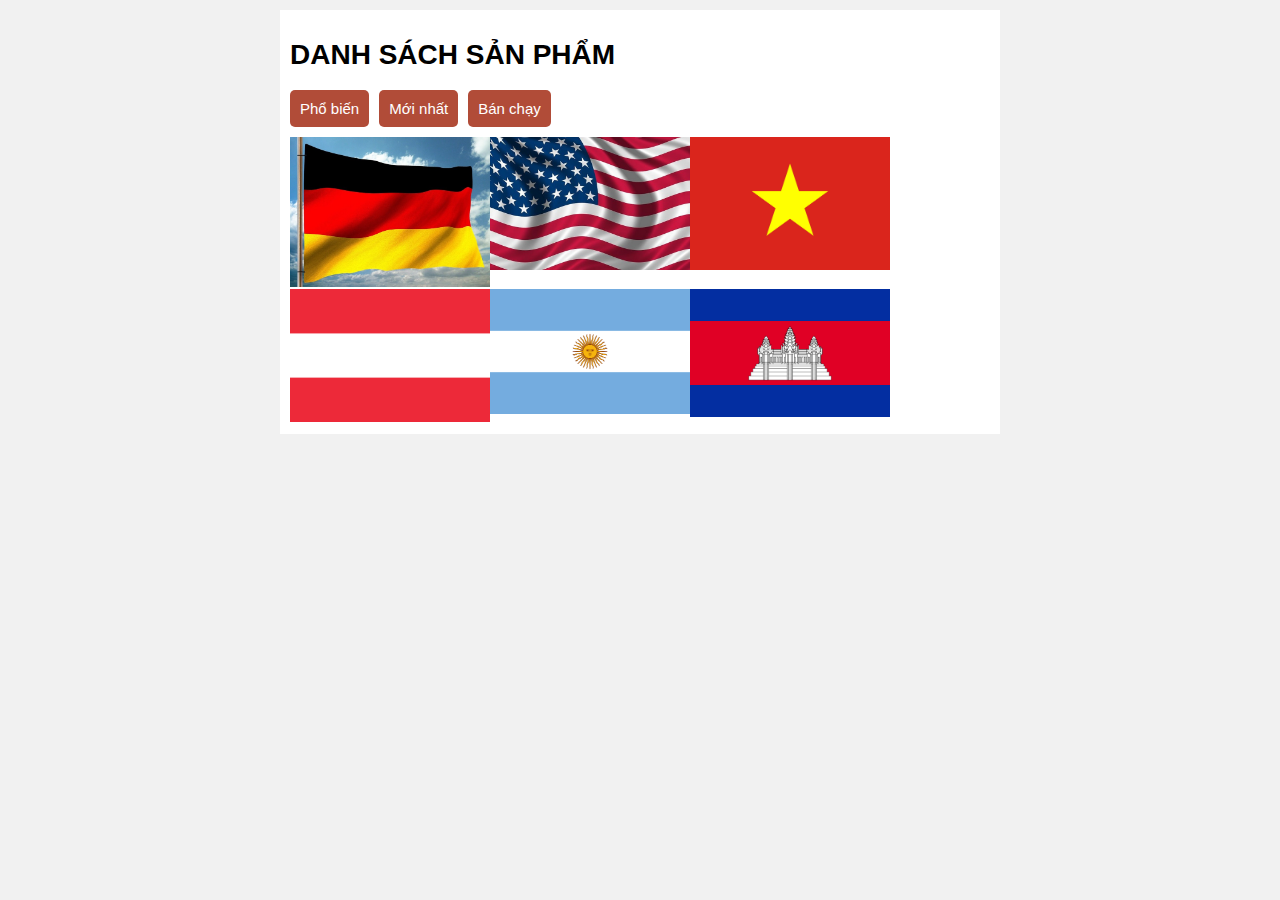
<file: btap2/index.html>
<!DOCTYPE html>
<html lang="en">
<head>
    <meta charset="UTF-8">
    <meta http-equiv="X-UA-Compatible" content="IE=edge">
    <meta name="viewport" content="width=device-width, initial-scale=1.0">
    <title>Document</title>
    <link rel="stylesheet" href="style.css">
</head>
<body>
    <div id="container">
        <h1>Danh sách sản phẩm</h1>
        <ul class="tab">
            <li class="tab-item active" onclick="changeProductList('trend',this)">Phổ biến</li>
            <li class="tab-item" onclick="changeProductList('new',this)">Mới nhất</li>
            <li class="tab-item" onclick="changeProductList('best-sell',this)" >Bán chạy</li>
        </ul>

        <div id="trend" class="animation">
            <ul class="product-list">
                <li><img src="./image/2_1.jpg" alt=""></li>
                <li><img src="./image/4_1.jpg" alt=""></li>
                <li><img src="./image/la-co-to-quoc-viet-nam.jpg" alt=""></li>
                <li><img src="./image/quoc-ky-ao.png" alt=""></li>
                <li><img src="./image/quoc-ky-Argentina.png" alt=""></li>
                <li><img src="./image/quoc-ky-Campuchia.png" alt=""></li>
            </ul>
        </div>

        <div id="new" class="animation">
            <ul class="product-list">
                <li><img src="./image/la-co-to-quoc-viet-nam.jpg" alt=""></li>
                <li><img src="./image/4_1.jpg" alt=""></li>
                <li><img src="./image/2_1.jpg" alt=""></li>
                <li><img src="./image/quoc-ky-ao.png" alt=""></li>
                <li><img src="./image/quoc-ky-Argentina.png" alt=""></li>
                <li><img src="./image/quoc-ky-Campuchia.png" alt=""></li>
            </ul>
        </div>

        <div id="best-sell" class="animation">
            <ul class="product-list">
                <li><img src="./image/2_1.jpg" alt=""></li>
                <li><img src="./image/4_1.jpg" alt=""></li>
                <li><img src="./image/la-co-to-quoc-viet-nam.jpg" alt=""></li>
                <li><img src="./image/quoc-ky-ao.png" alt=""></li>
                <li><img src="./image/quoc-ky-Argentina.png" alt=""></li>
                <li><img src="./image/quoc-ky-Campuchia.png" alt=""></li>
            </ul>
        </div>
    </div>
    <script src="./product.js"></script>
</body>
</html>
</file>
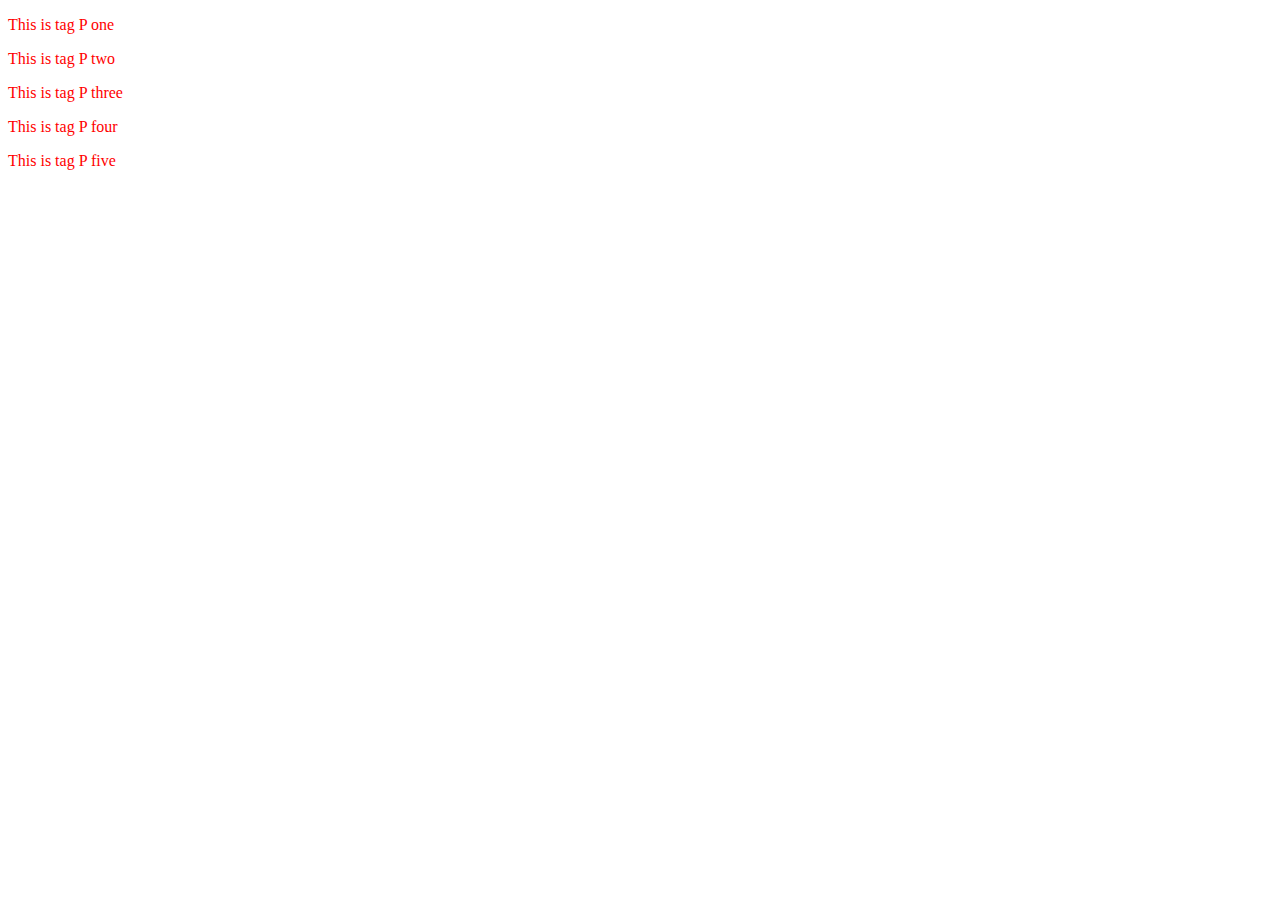
<file: getelemenbyclassname.html>
<!DOCTYPE html>
<html lang="en">
<head>
    <meta charset="UTF-8">
    <meta http-equiv="X-UA-Compatible" content="IE=edge">
    <meta name="viewport" content="width=device-width, initial-scale=1.0">
    <title>Document</title>
</head>
<body>
    <p class="tag">This is tag P one</p>
    <p class="tag">This is tag P two</p>
    <p class="tag">This is tag P three</p>
    <p class="tag">This is tag P four</p>
    <p class="tag">This is tag P five</p>

    <script>
        let listPOject = document.getElementsByClassName('tag');
        for (i = 0; i < listPOject.length; i++) {
            listPOject[i].style.color = 'red'
        }
    </script>
</body>
</html>
</file>
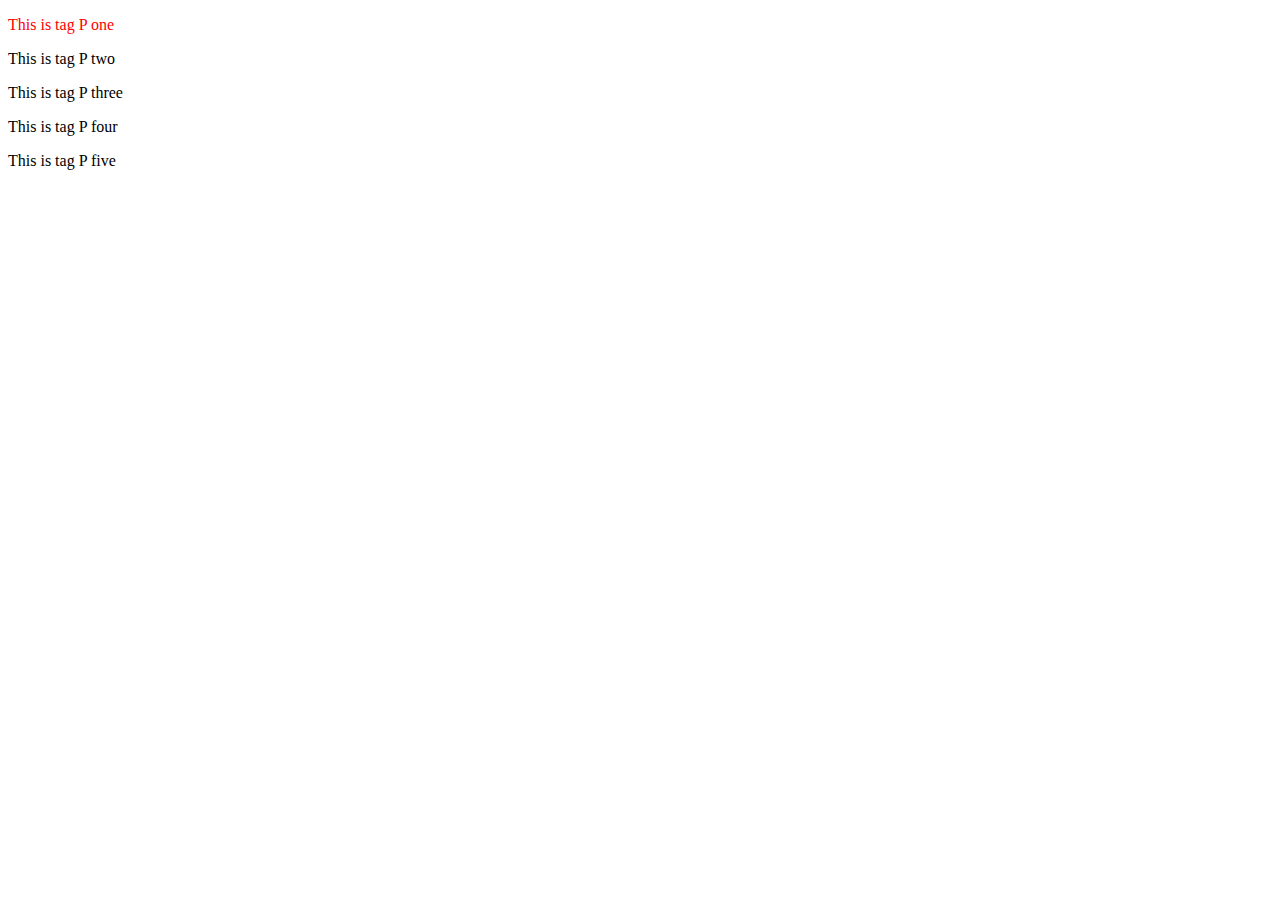
<file: getelementbyid.html>
<!DOCTYPE html>
<html lang="en">
<head>
    <meta charset="UTF-8">
    <meta http-equiv="X-UA-Compatible" content="IE=edge">
    <meta name="viewport" content="width=device-width, initial-scale=1.0">
    <title>Document</title>
</head>
<body>
    <p id="one">This is tag P one</p>
    <p id="one">This is tag P two</p>
    <p>This is tag P three</p>
    <p>This is tag P four</p>
    <p>This is tag P five</p>

    <script>
        let htmlObject = document.getElementById('one')
        htmlObject.style.color = 'red'
        console.log(htmlObject)
    </script>
</body>
</html>
</file>
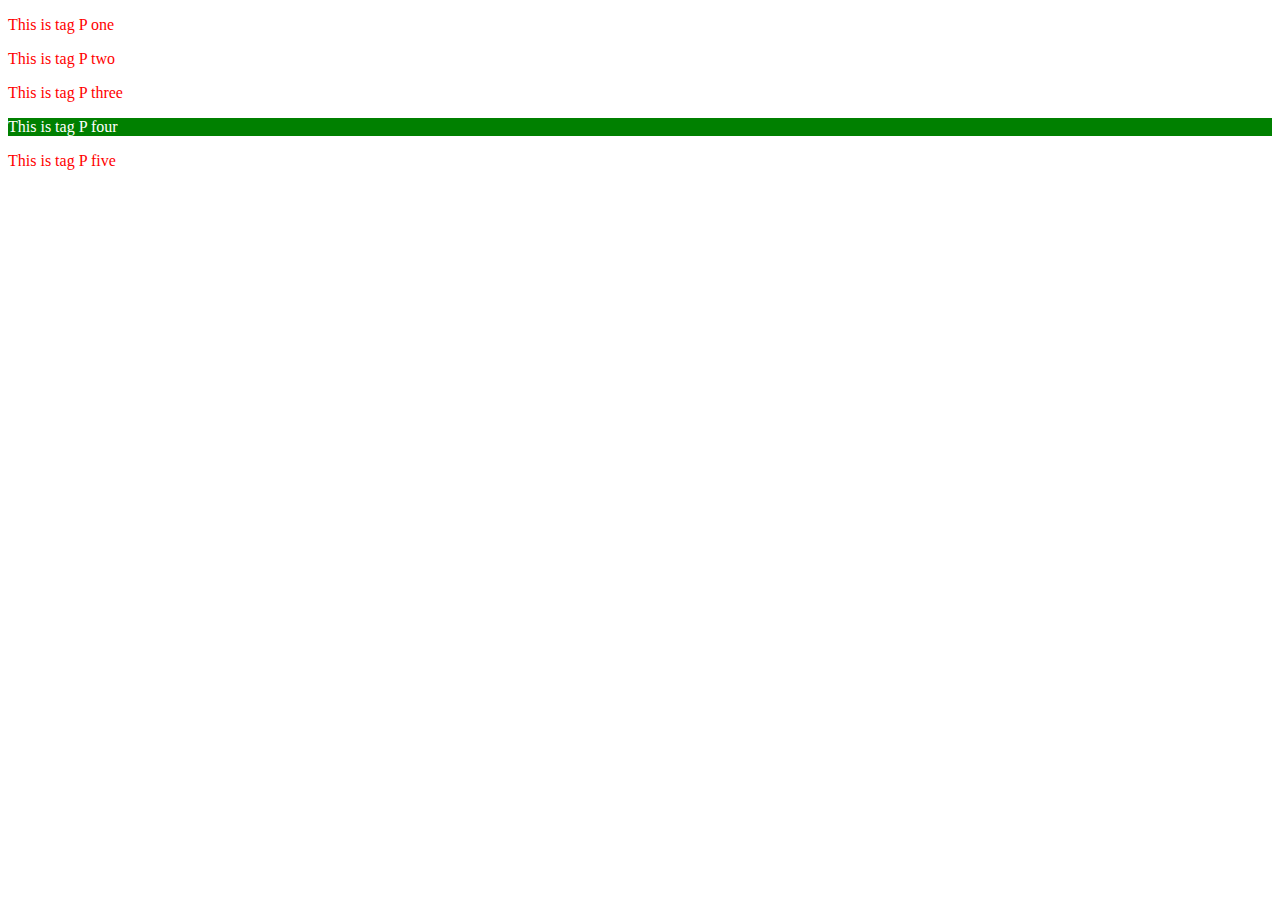
<file: getelementbytagname.html>
<!DOCTYPE html>
<html lang="en">
<head>
    <meta charset="UTF-8">
    <meta http-equiv="X-UA-Compatible" content="IE=edge">
    <meta name="viewport" content="width=device-width, initial-scale=1.0">
    <title>Document</title>
</head>
<body>
    <p>This is tag P one</p>
    <p>This is tag P two</p>
    <p>This is tag P three</p>
    <p>This is tag P four</p>
    <p>This is tag P five</p>
    
    <script>
        let tagObject = document.getElementsByTagName('p')
        
        tagObject[3].style.backgroundColor = 'green'
        for(i = 0; i < tagObject.length; i++) {
            tagObject[i].style.color = 'red'
        }
        tagObject[3].style.color = 'white';
    </script>
</body>
</html>
</file>
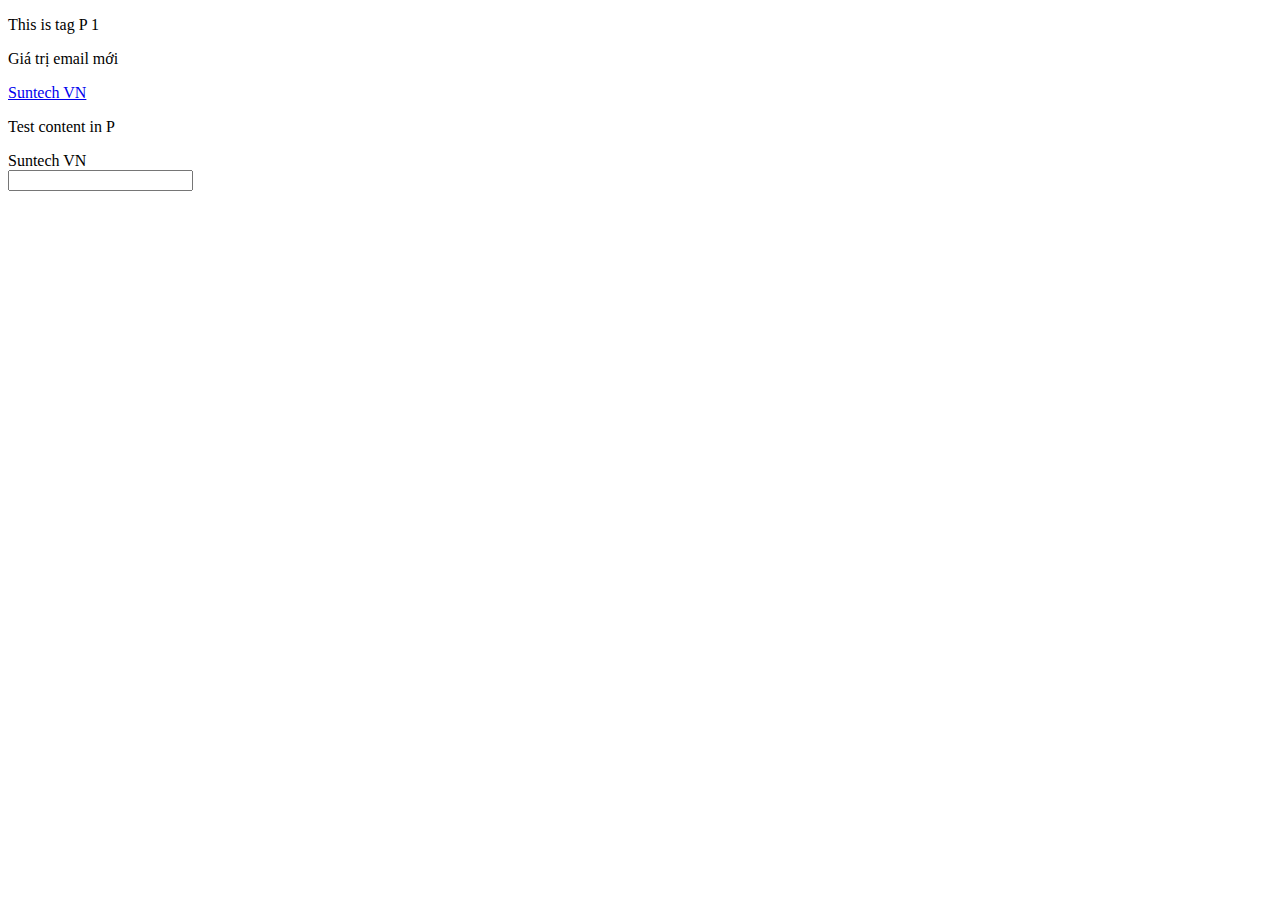
<file: htmldom.html>
<!DOCTYPE html>
<html lang="en">
<head>
    <meta charset="UTF-8">
    <meta http-equiv="X-UA-Compatible" content="IE=edge">
    <meta name="viewport" content="width=device-width, initial-scale=1.0">
    <title>Document</title>
</head>
<body>
    <p id="name">This is tag P 1</p>
    <p id="email">This is tag P 2</p>
    <a href="htttps://suntech.edu.vn">Suntech VN</a>
    <div id="content">
        <p>Test content in P</p>
        <span>Suntech VN</span>
    </div>

    <input type="text" name="phone" id="phone" number="1">
    <script>
        // let content = document.getElementById('name').innerText;
        // let content = document.getElementById('email').innerHTML;
        // console.log(content)

        let content = document.getElementById('content').innerHTML;
        console.log(content)

        console.log("</br>")

        let sale = document.getElementById('content').innerText;
        console.log(sale)

        console.log("</br>")

        let name = document.getElementById('phone').getAttribute('name');
        console.log(name)

        let number = document.getElementById('phone').getAttribute('number');
        console.log(number)

        document.getElementById('phone').setAttribute('number', 2)
        let newNumber = document.getElementById('phone').getAttribute('number')
        console.log(newNumber);


        //Thay đổi giá trị email

        document.getElementById('email').innerText = "Giá trị email mới"


    </script>
</body>
</html>
</file>
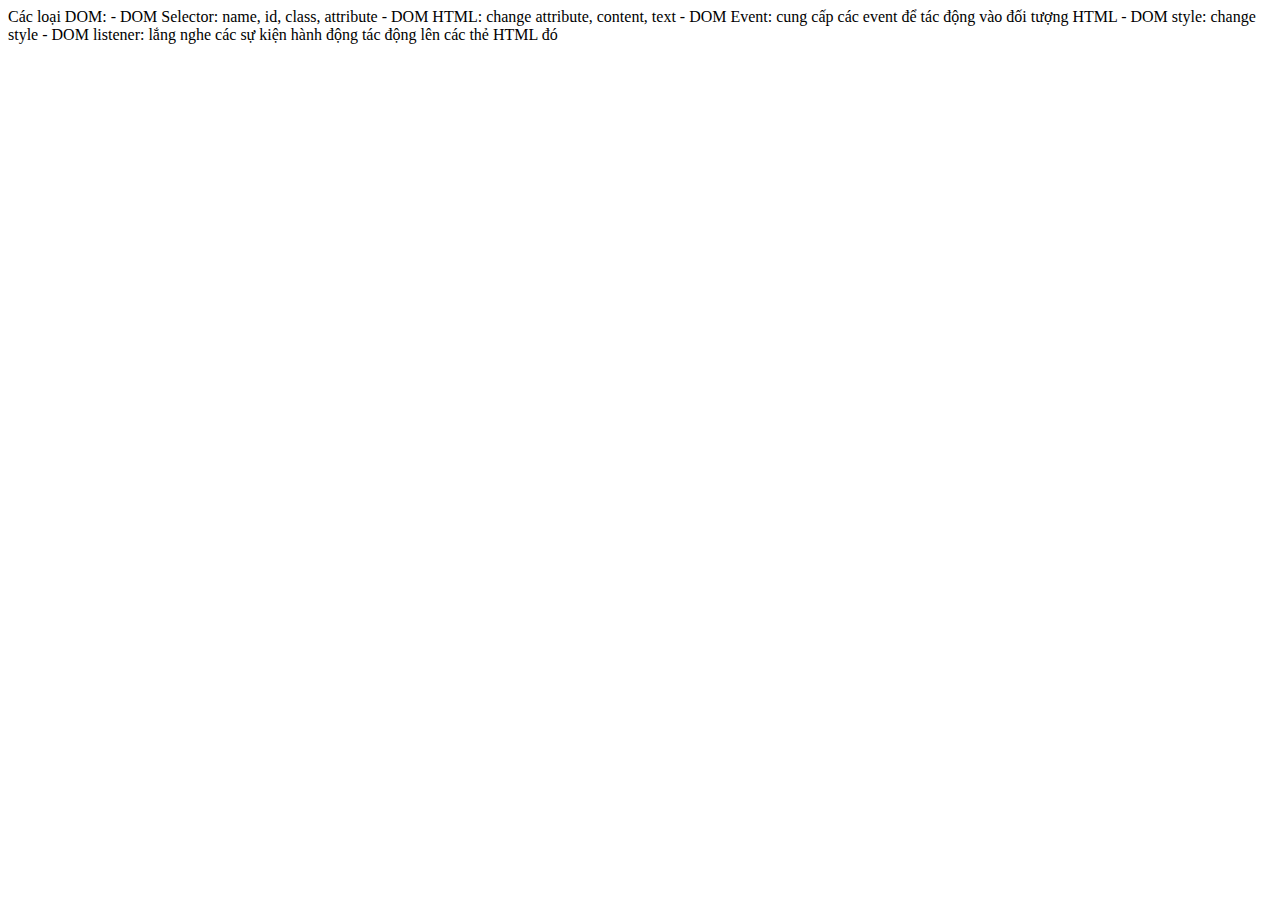
<file: khainiemdom.html>
<!DOCTYPE html>
<html lang="en">
<head>
    <meta charset="UTF-8">
    <meta http-equiv="X-UA-Compatible" content="IE=edge">
    <meta name="viewport" content="width=device-width, initial-scale=1.0">
    <title>Document</title>
</head>
<body>
    Các loại DOM:

    - DOM Selector: name, id, class, attribute
    - DOM HTML: change attribute, content, text
    - DOM Event: cung cấp các event để tác động vào đối tượng HTML 
    - DOM style: change style
    - DOM listener: lắng nghe các sự kiện hành động tác động lên các thẻ HTML đó
</body>
</html>
</file>
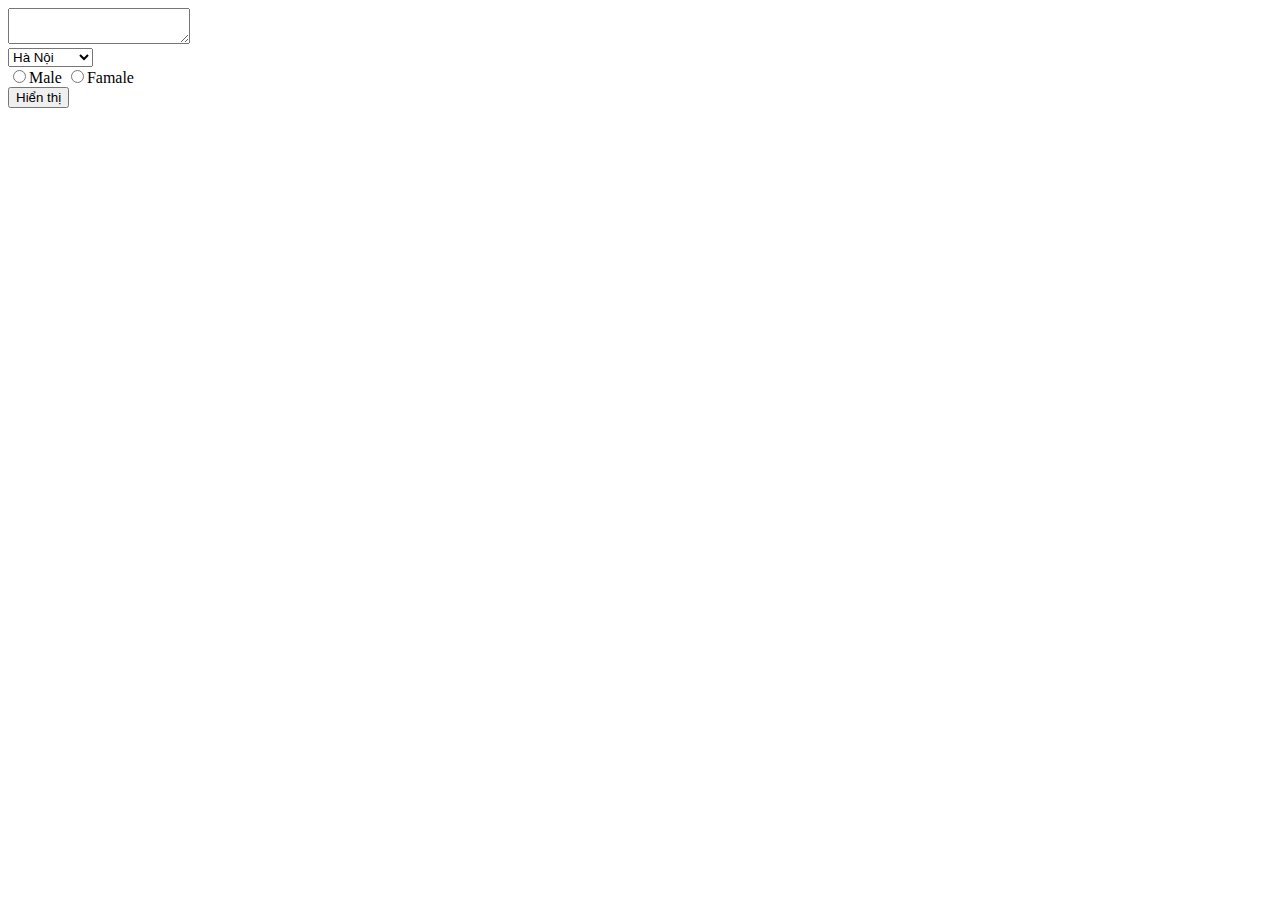
<file: lamviecvoicacinput.html>
<!DOCTYPE html>
<html lang="en">
<head>
    <meta charset="UTF-8">
    <meta http-equiv="X-UA-Compatible" content="IE=edge">
    <meta name="viewport" content="width=device-width, initial-scale=1.0">
    <title>Document</title>
</head>
<body>
    <textarea  id="name"></textarea>
    <br/>
    <select name="" id="city">
        <option value="Hà Nội">Hà Nội</option>
        <option value="Hải Phòng">Hải Phòng</option>
        <option value="Bắc Ninh">Bắc Ninh</option>
    </select>
    <br/>
    <input type="radio" class="gender" id="male" value="Nam" name="gender">Male
    <input type="radio" class="gender" id="Famale" value="Nữ" name="gender">Famale
    <!-- <input type="text" id="name"> -->
    <br/>
    <button onclick="showMessage()">Hiển thị</button>
    <div id="result"></div>
    <script>
        function showMessage() {
            let name = document.getElementById('name').value
            let city = document.getElementById('city').value
            let gender = document.querySelector('.gender:checked').value
            console.log(gender)
            document.getElementById('result').innerHTML = `Hello: ${name} <br/>
            Thành phố của bạn là: ${city}
            <br/>
            Giới tính của bạn là: ${gender}
            `
        }
    </script>
</body>
</html>
</file>
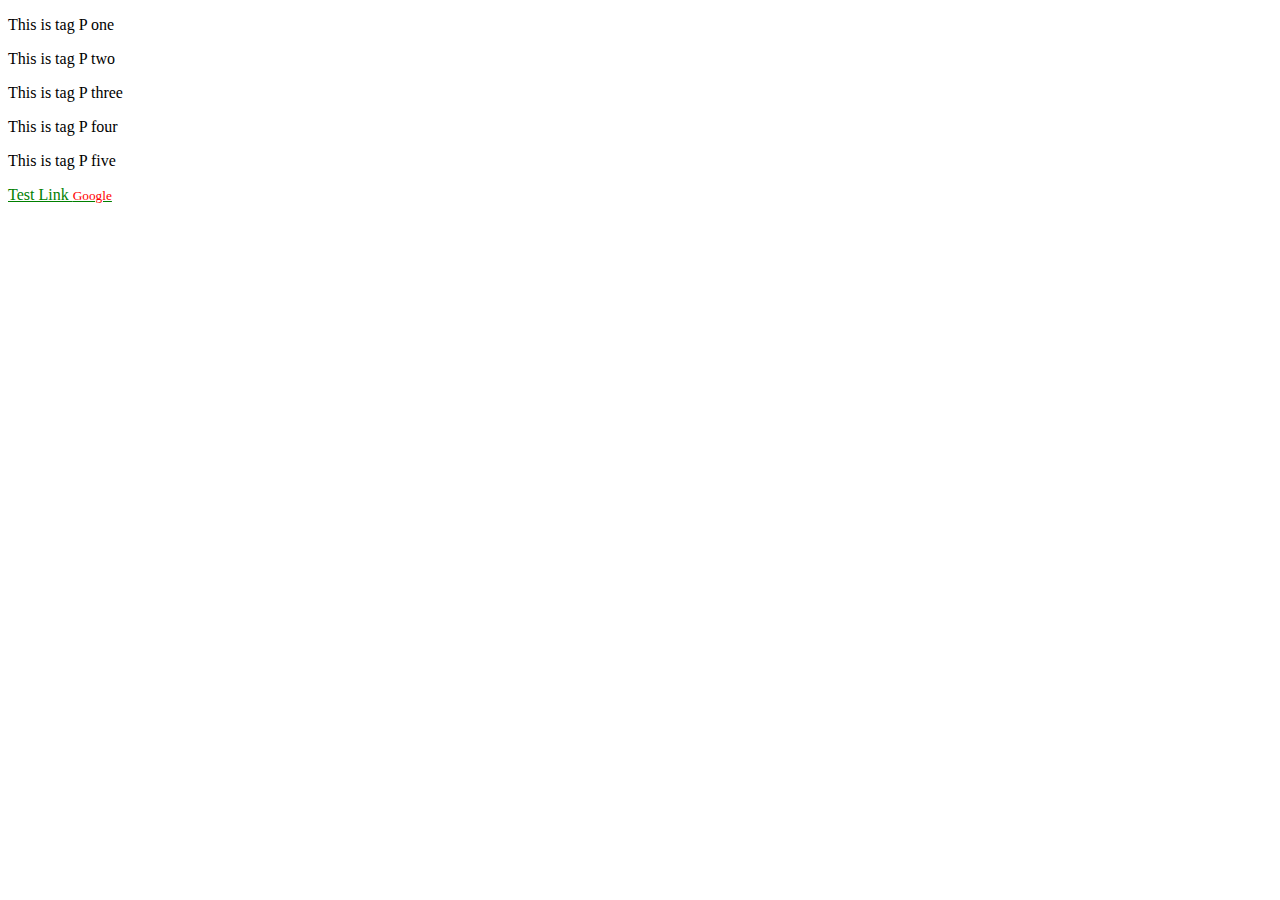
<file: querySelector.html>
<!DOCTYPE html>
<html lang="en">
<head>
    <meta charset="UTF-8">
    <meta http-equiv="X-UA-Compatible" content="IE=edge">
    <meta name="viewport" content="width=device-width, initial-scale=1.0">
    <title>Document</title>
</head>
<body>
    <p class="one">This is tag P one</p>
    <p class="one">This is tag P two</p>
    <p class="one">This is tag P three</p>
    <p>This is tag P four</p>
    <p>This is tag P five</p>
    <p>
        <a href="">
            Test Link 
            <small>
                Google
            </small>
        </a>
    </p>

    <script>
        // let object = document.querySelector('.one');
        // let object = document.querySelectorAll('.one')
        // console.log(object)

        document.querySelector('p a small').style.color = 'red'
        document.querySelector('p a').style.color = 'green'
    </script>
</body>
</html>
</file>
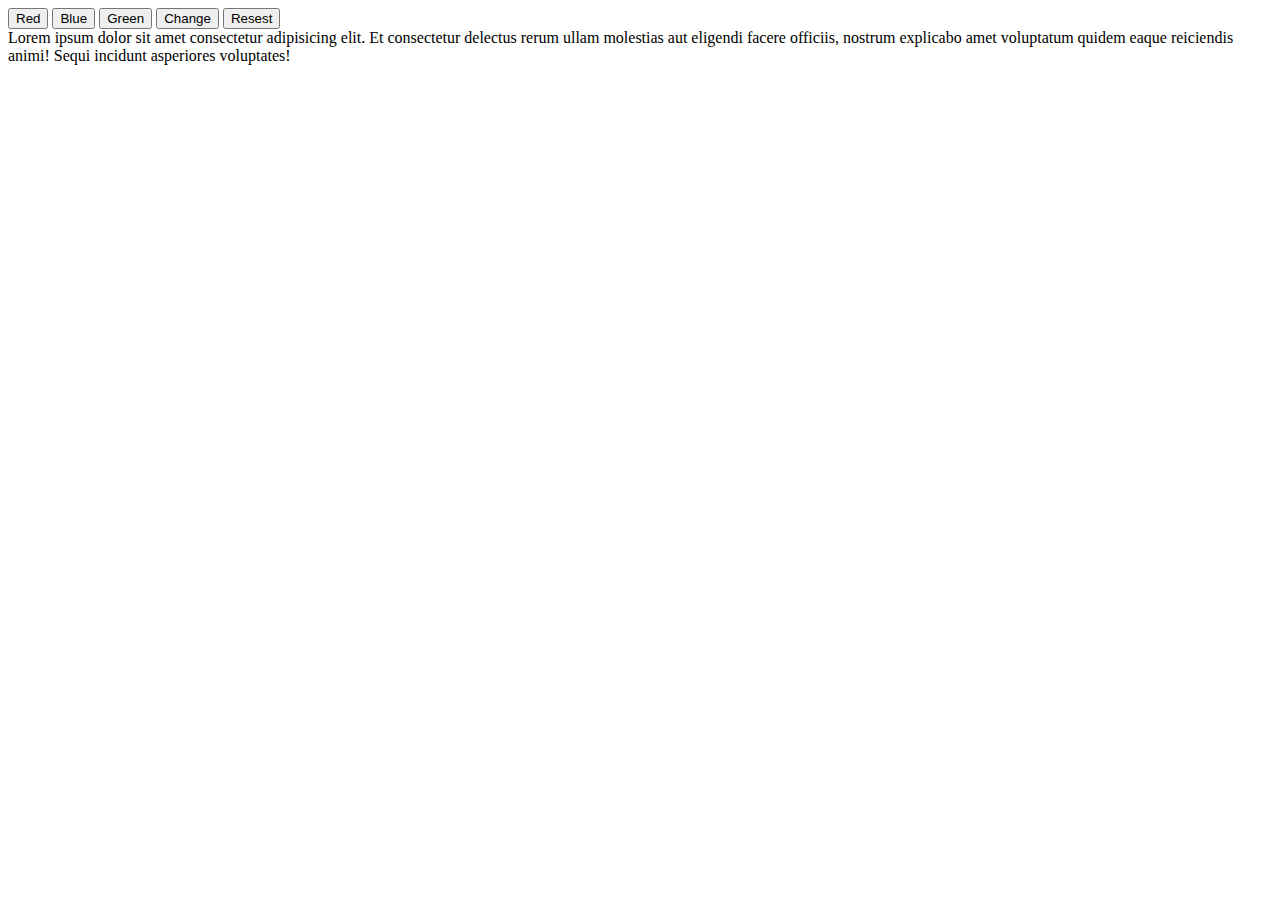
<file: thuchanhdom.html>
<!DOCTYPE html>
<html lang="en">
<head>
    <meta charset="UTF-8">
    <meta http-equiv="X-UA-Compatible" content="IE=edge">
    <meta name="viewport" content="width=device-width, initial-scale=1.0">
    <title>Change Color For Text</title>
</head>
<body>
    <button onclick="makeRed()">Red</button>
    <button onclick="makeBlue()">Blue</button>
    <button onclick="makeGreen()">Green</button>
    <button onclick="makeChange()">Change</button>
    <button onclick="makeResest()">Resest</button>
    <div id="content">
        Lorem ipsum dolor sit amet consectetur adipisicing elit. Et consectetur delectus rerum ullam molestias aut eligendi facere officiis, nostrum explicabo amet voluptatum quidem eaque reiciendis animi! Sequi incidunt asperiores voluptates!
   </div>

   <script>
        function makeRed() {
            document.getElementById('content').style.color = 'red'
        }

        function makeBlue() {
            document.getElementById('content').style.color = 'blue'
        }

        function makeGreen() {
            document.getElementById('content').style.color = 'green'
        }

        function makeResest() {
            document.getElementById('content').style.color = 'black'
            document.getElementById('content').innerHTML = 'Lorem ipsum dolor sit amet consectetur adipisicing elit. Et consectetur delectus rerum ullam molestias aut eligendi facere officiis, nostrum explicabo amet voluptatum quidem eaque reiciendis animi! Sequi incidunt asperiores voluptates!'
        }

        function makeChange() {
            document.getElementById('content').innerHTML = 'Tien Chien'
        }
   </script>
</body>
</html>
</file>
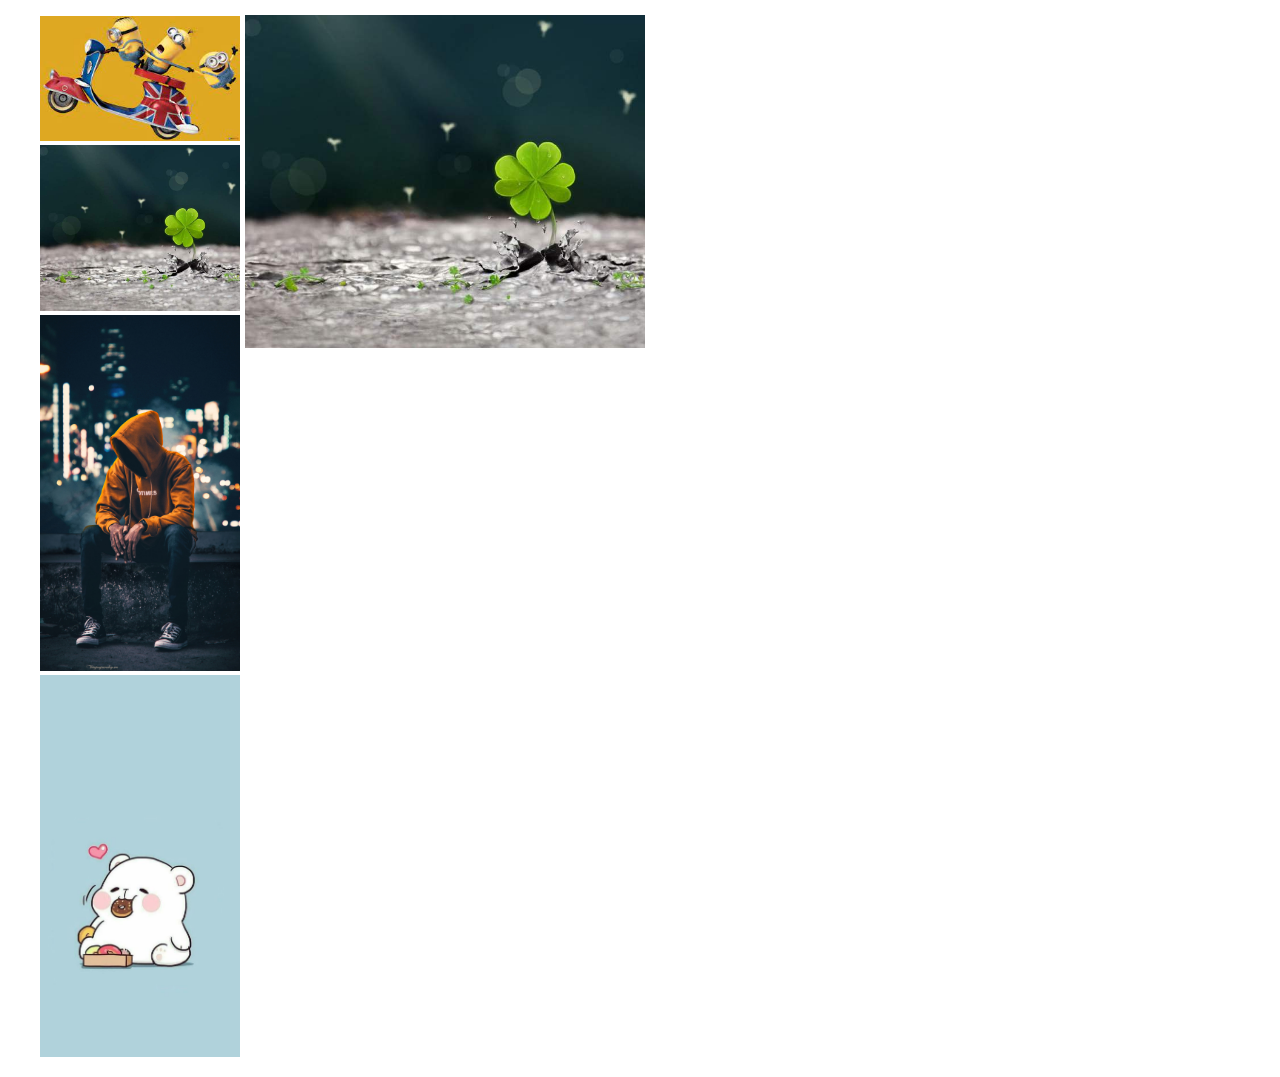
<file: btap1/practice1.html>
<!DOCTYPE html>
<html lang="en">
<head>
    <meta charset="UTF-8">
    <meta http-equiv="X-UA-Compatible" content="IE=edge">
    <meta name="viewport" content="width=device-width, initial-scale=1.0">
    <title>Document</title>
    <link rel="stylesheet" href="style.css">
</head>
<body>
    <ul>
        <li><img src="./img/download.jpg" alt="" onclick="Make('one')" id="one"></li>
        <li><img src="./img/hinh-anh-may-man-cho-ky-thi-co-bon-la.jpg" alt="" onclick="Make('two')" id="two"></li>
        <li><img src="./img/hinh-anh-nam-buon-chat.jpg" alt="" onclick="Make('three')" id="three"></li>
        <li><img src="./img/hinh-cute-cho-dien-thoai-iphone.jpg" alt="" onclick="Make('four')" id="four"></li>
    </ul>

    <div id="image-main">
        <img src="./img/hinh-anh-may-man-cho-ky-thi-co-bon-la.jpg" id="img-main" alt="">
    </div>

    <script>
        function Make(id) {
            let image = document.getElementById(id).getAttribute('src')
            document.getElementById('img-main').setAttribute('src', image)
        }
    </script>
</body>
</html>
</file>
<file: btap2/style.css>
html, body {
    margin: 0;
    padding: 0;
    background: #f1f1f1;
    font-family: sans-serif;
    font-size: 10px;
}

#container {
    width: 700px;
    margin: 10px auto;
    background: #FFF;
    padding: 10px;
}

#container h1 {
    text-transform: uppercase;
    font-size: 28px;

}

#container ul.tab {
    margin: 0;
    padding: 0;
    list-style-type: none;
    display: flex;
}

#container ul.tab li {
    border-radius: 5px;
    background: #b14c38;
    padding: 10px;
    font-size: 15px;
    cursor: pointer;
    color: #fff;
    margin-right: 10px;
}

.animation {
    width: 700px;
    margin-top: 10px;
}

.animation ul {
    width: 700px;
    margin: 0;
    padding: 0;
    list-style-type: none;
    display: flex;
    flex-wrap: wrap;
}

.animation ul img {
    width: 200px;
}

#new, #best-sell {
    display: none;
}

ul.tab li.active {
    background: #ee4d2d;
}
</file>
<file: btap1/style.css>
body {
    margin: 0;
    padding: 0px;
}

ul, #image-main {
    float: left;
}

ul li {
    list-style: none;
}

ul li img {
    width: 200px;
}

#image-main {
    width: 500px;
}

#image-main img {
    width: 400px;
    margin-top: 15px;
    margin-left: 5px;
}
</file>
